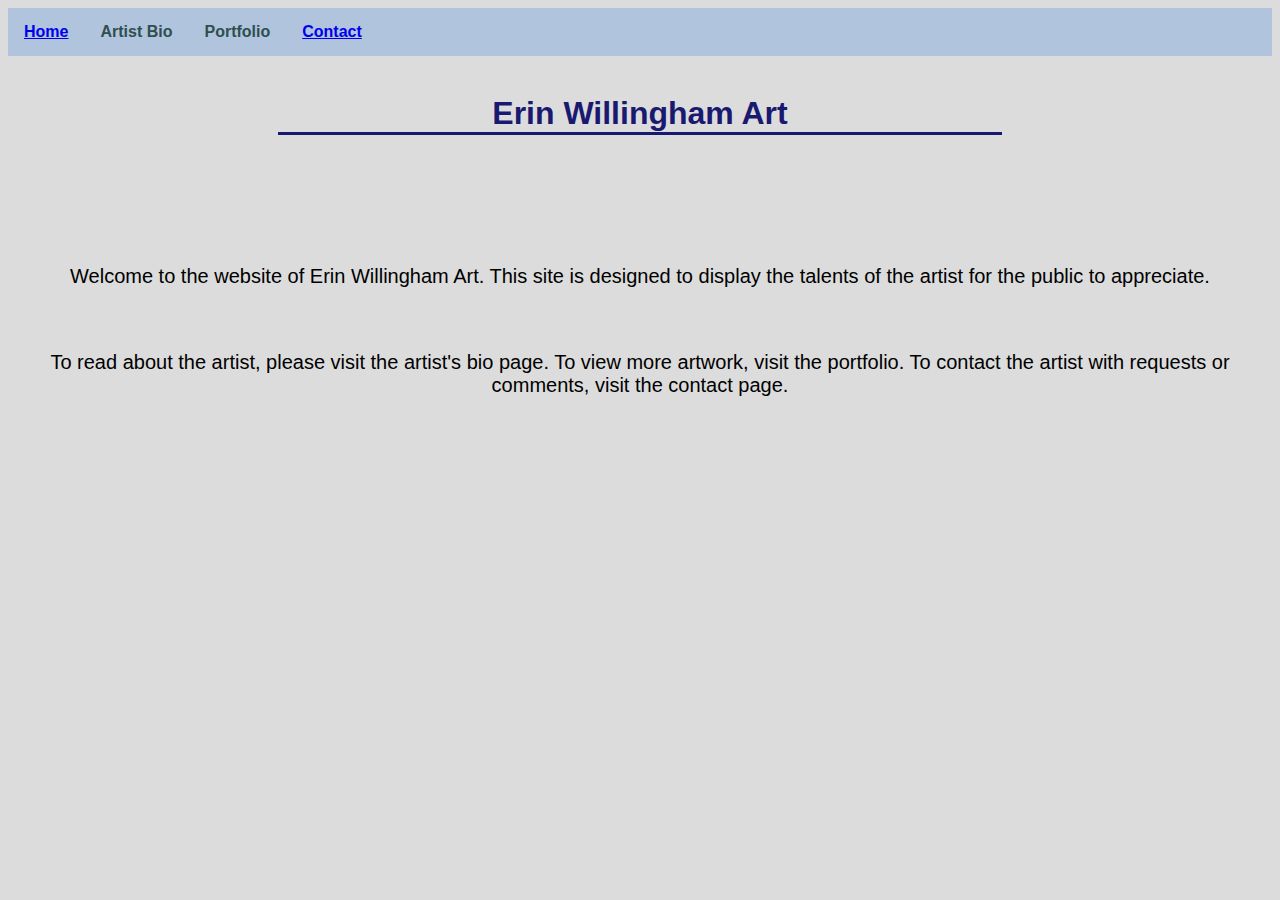
<file: index.html>
<!DOCTYPE html>
<html lang="en">
<head>
    <meta charset="UTF-8">
    <meta name="viewport" content="width=device-width, initial-scale=1.0">
    <title>Art Site for Erin</title>
    <link rel="stylesheet" href="main.css">
</head>
<body>
    <header>
        <ul>
            <li><a href="index.html">Home</a></li>
            <li><a>Artist Bio</a></li>
            <li><a>Portfolio</a></li>
            <li><a href="contact.html">Contact</a></li>
        </ul>
    </header>
<br>
    <div>
        <h1>Erin Willingham Art</h1>
    </div>
<br>
    <div class="introduction">
        <p>Welcome to the website of Erin Willingham Art. This site is designed to display the talents of the artist for the public to appreciate. </p>
        <br>
        <p>To read about the artist, please visit the artist's <a>bio page.</a> To view more artwork, visit the <a>portfolio.</a> To contact the artist with requests or comments, visit the <a>contact page.</a></p>
    </div>
</body>
</html>
</file>
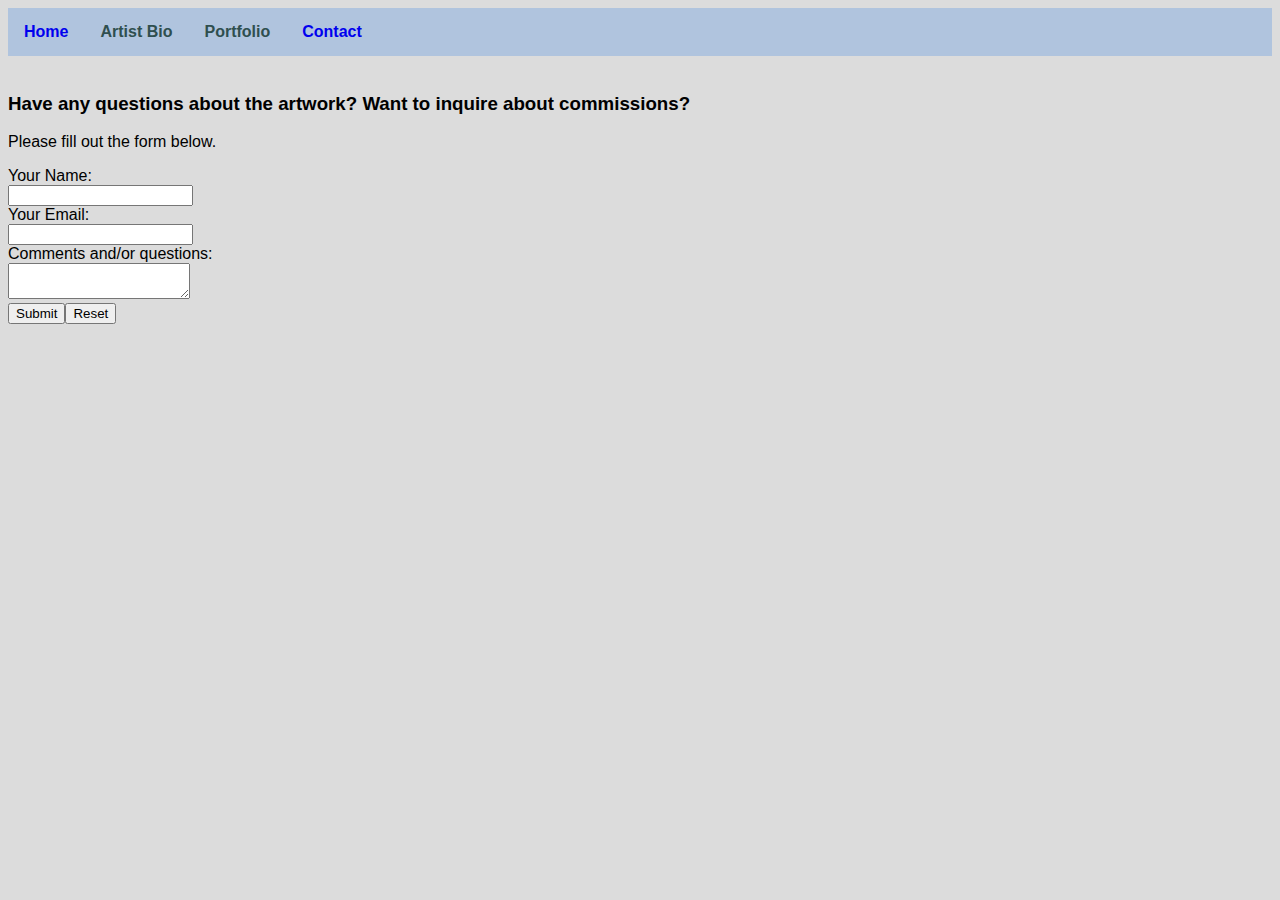
<file: contact.html>
<!DOCTYPE html>
<html lang="en">
<head>
    <meta charset="UTF-8">
    <meta name="viewport" content="width=device-width, initial-scale=1.0">
    <title>Contact Page</title>
    <link rel="stylesheet" href="contact.css">
</head>
<body>
    <header>
        <ul>
            <li><a href="index.html">Home</a></li>
            <li><a>Artist Bio</a></li>
            <li><a>Portfolio</a></li>
            <li><a href="contact.html">Contact</a></li>
        </ul>
    </header>
    <br>
    <div class="text">
        <h3>Have any questions about the artwork? Want to inquire about commissions?</h3>
        <p>Please fill out the form below.</p>
    </div>
    <div class="text">
        <form>
            <label for="name">Your Name: </label><br>
            <input type="text" id="name"><br>
            <label for="usremail">Your Email: </label><br>
            <input type="email" id="usremail"><br>
            <label for="usrcomments">Comments and/or questions: </label><br>
            <textarea id="usrcomments"></textarea><br>
            <input type="submit" id="submit"><input type="reset" id="reset">
        </form>
    </div>
</body>
</html>
</file>
<file: main.css>
html {
    background-color: gainsboro;
}
header {
    font-family: Verdana, Geneva, sans-serif;
}
ul {
    list-style-type: none;
    margin: 0;
    padding: 0;
    overflow: hidden;
    background-color: lightsteelblue;
}
li {
    float: left;
    color: darkslategrey;
    text-align: center;
    font-weight: bold;
    padding: 15px 16px;
}
li a {
    display: block;
}
li:hover {
    background-color: midnightblue;
    color: gainsboro;
}
h1 {
    font-family: Arial, Helvetica, sans-serif;
    text-align: center;
    color: midnightblue;
    border-style: solid;
    border-top: none;
    border-left: none;
    border-right: none;
    border-color: midnightblue;
    margin-left: 30vh;
    margin-right:30vh;
}
.introduction {
    display: block;
    margin-top: 10vh;
    text-align: center;
    font-family: Arial, Helvetica, sans-serif;
    font-size: 20px;
}
</file>
<file: contact.css>
html {
    background-color: gainsboro;
}
/*copy from here to next comment for header style*/
header {
    font-family: Verdana, Geneva, sans-serif;
}
ul {
    list-style-type: none;
    margin: 0;
    padding: 0;
    overflow: hidden;
    background-color: lightsteelblue;
}
li {
    float: left;
    color: darkslategrey;
    text-align: center;
    font-weight: bold;
    padding: 15px 16px;
}
li a {
    text-decoration: none;
    display: block;
}
li a:visited {
    color: darkslategray;
    text-decoration: none;
}
li a:visited:hover {
    background-color: midnightblue;
    color: gainsboro;
}
li:hover {
    background-color: midnightblue;
    color: gainsboro;
}
/*copy from here to first comment for header style*/
.text {
    font-family: Arial, Helvetica, sans-serif;
}
</file>
